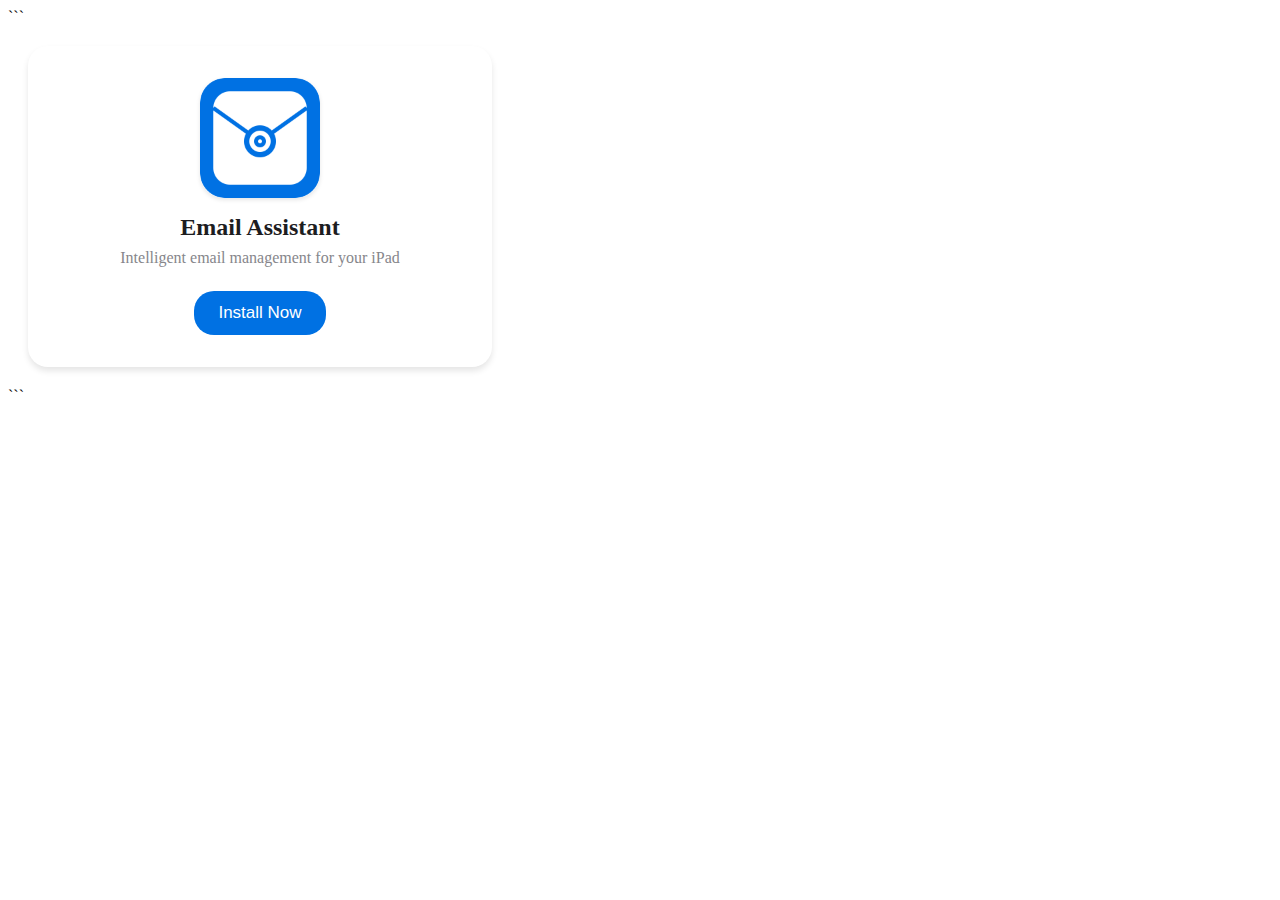
<file: Index.html>
```
<!DOCTYPE html>
<html lang="en">
<head>
    <meta charset="UTF-8">
    <meta name="viewport" content="width=device-width, initial-scale=1.0">
    <title>Email Assistant Installer</title>
    <meta name="apple-mobile-web-app-capable" content="yes">
    <meta name="apple-mobile-web-app-status-bar-style" content="black">
    <link rel="apple-touch-icon" href="icon.png">
    <link rel="stylesheet" href="styles.css">
</head>
<body>
    <div id="installer">
        <div class="install-container">
            <img src="icon.png" alt="Email Assistant" class="app-icon">
            <h1>Email Assistant</h1>
            <p>Intelligent email management for your iPad</p>
            <button id="installButton" class="install-button">
                Install Now
            </button>
        </div>
    </div>
    <script src="installer.js"></script>
</body>
</html>
```
</file>
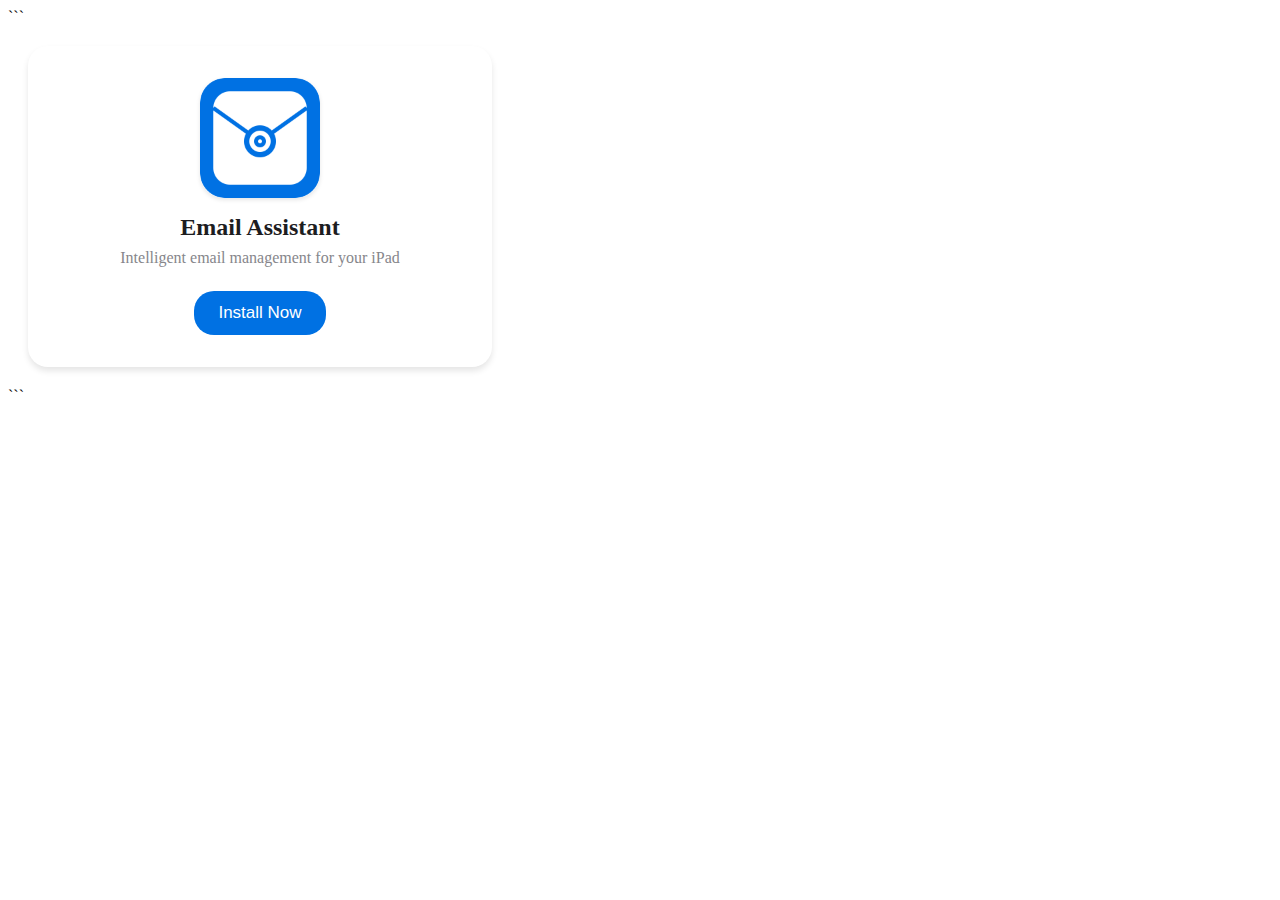
<file: index.html>
```
<!DOCTYPE html>
<html lang="en">
<head> 
   <meta charset="UTF-8">
<meta name="viewport" content="width=device-width, initial-scale=1.0">
<title>Email Assistant</title>

<!-- iOS specific tags -->
<meta name="apple-mobile-web-app-capable" content="yes">
<meta name="mobile-web-app-capable" content="yes">
<meta name="apple-mobile-web-app-status-bar-style" content="black">
<meta name="apple-mobile-web-app-title" content="Email Assistant">
<meta name="apple-mobile-web-app-capable" content="yes">

<!-- iOS icons -->
<link rel="apple-touch-icon" href="icon-180.png">
<link rel="apple-touch-icon" sizes="180x180" href="icon-180.png">
<link rel="apple-touch-icon" sizes="152x152" href="icon-152.png">
<link rel="apple-touch-icon" sizes="120x120" href="icon-120.png">

<!-- Standard icon fallback -->
<link rel="icon" type="image/png" href="icon-180.png">

<link rel="stylesheet" href="styles.css">
</head>
<body>
    <div id="installer">
        <div class="install-container">
            <img src="icon-180.png" alt="Email Assistant" class="app-icon">
            <h1>Email Assistant</h1>
            <p>Intelligent email management for your iPad</p>
            <button id="installButton" class="install-button">
                Install Now
            </button>
        </div>
    </div>
    <script src="installer.js"></script>
</body>
</html>
```
</file>
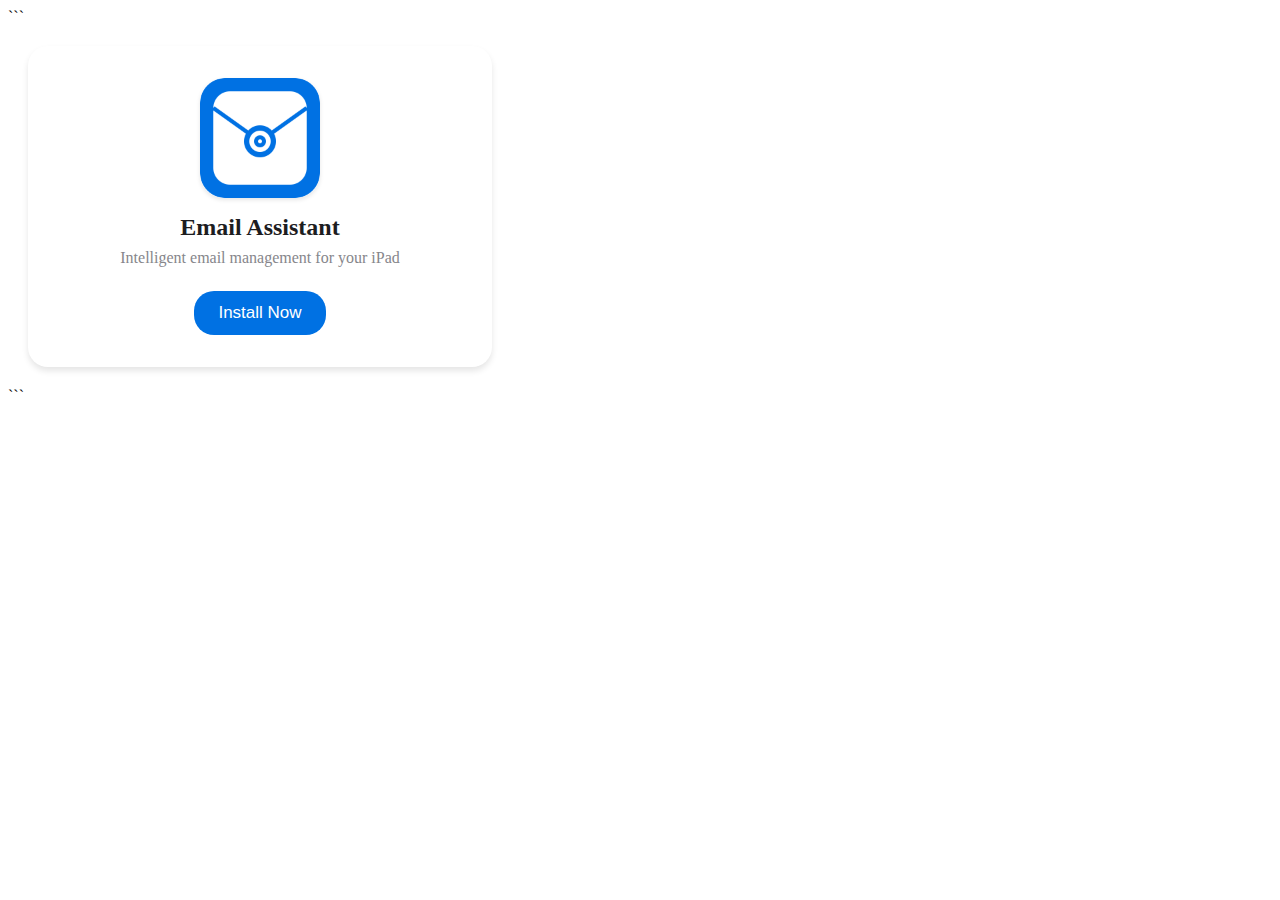
<file: app.html>
```html
<!DOCTYPE html>
<html lang="en">
<head>
    <meta charset="UTF-8">
    <meta name="viewport" content="width=device-width, initial-scale=1.0, maximum-scale=1.0, user-scalable=no">
    <title>Email Assistant</title>
    <meta name="apple-mobile-web-app-capable" content="yes">
    <meta name="apple-mobile-web-app-status-bar-style" content="black">
    <meta name="mobile-web-app-capable" content="yes">
    <title>Email Assistant</title>
    <link rel="apple-touch-icon" sizes="180x180" href="icon-180.png">
    <link rel="stylesheet" href="styles.css">
</head>
<body class="app-mode">
    <div id="emailAssistant" class="app-container">
        <h1>Email Assistant</h1>
        <div id="status" class="status-message">
            Initializing Email Assistant...
        </div>
    </div>
    <script src="bridge.js"></script>
    <script src="app.js"></script>
</body>
</html>
```
</file>
<file: styles.css>
```css
body {
    margin: 0;
    padding: 0;
    font-family: -apple-system, system-ui, BlinkMacSystemFont, "Segoe UI", Roboto, "Helvetica Neue", Arial, sans-serif;
    background: #f5f5f7;
    min-height: 100vh;
    display: flex;
    align-items: center;
    justify-content: center;
}

.install-container {
    background: white;
    padding: 2rem;
    border-radius: 20px;
    box-shadow: 0 4px 6px rgba(0, 0, 0, 0.1);
    text-align: center;
    max-width: 90%;
    width: 400px;
    margin: 20px;
}

.app-icon {
    width: 120px;
    height: 120px;
    border-radius: 24px;
    margin-bottom: 1rem;
    box-shadow: 0 2px 4px rgba(0, 0, 0, 0.1);
}

h1 {
    margin: 0;
    color: #1d1d1f;
    font-size: 24px;
}

p {
    color: #86868b;
    margin: 0.5rem 0 1.5rem;
}

.install-button {
    background: #0071e3;
    color: white;
    border: none;
    padding: 12px 24px;
    border-radius: 20px;
    font-size: 17px;
    font-weight: 500;
    cursor: pointer;
    transition: background-color 0.2s;
}

.install-button:hover {
    background: #0077ED;
}

.install-steps {
    display: none;
    text-align: left;
    margin-top: 1rem;
    padding-top: 1rem;
    border-top: 1px solid #d2d2d7;
}

.install-steps.visible {
    display: block;
}

.step {
    margin: 0.8rem 0;
    display: flex;
    align-items: center;
    gap: 0.8rem;
    color: #1d1d1f;
}

.step-number {
    background: #0071e3;
    color: white;
    width: 24px;
    height: 24px;
    border-radius: 12px;
    display: flex;
    align-items: center;
    justify-content: center;
    font-size: 14px;
    flex-shrink: 0;
}

@media (max-width: 480px) {
    .install-container {
        padding: 1.5rem;
    }
    
    .app-icon {
        width: 100px;
        height: 100px;
    }
}

/* App Mode Styles */
.app-mode {
    background: #f5f5f7;
    margin: 0;
    padding: 0;
    height: 100vh;
    overflow-y: auto;
    -webkit-overflow-scrolling: touch;
}

.app-container {
    max-width: 100%;
    padding: 16px;
    margin: 0 auto;
}

/* Login Interface */
.login-container {
    background: white;
    padding: 24px;
    border-radius: 12px;
    box-shadow: 0 2px 4px rgba(0, 0, 0, 0.1);
    margin: 20px auto;
    max-width: 400px;
}

.login-form {
    display: flex;
    flex-direction: column;
    gap: 16px;
}

.form-group {
    display: flex;
    flex-direction: column;
    gap: 8px;
}

.form-group label {
    font-size: 14px;
    color: #333;
    font-weight: 500;
}

.form-group input {
    padding: 12px;
    border: 1px solid #ddd;
    border-radius: 8px;
    font-size: 16px;
    appearance: none;
}

.login-button {
    background: #0071e3;
    color: white;
    padding: 12px;
    border: none;
    border-radius: 8px;
    font-size: 16px;
    font-weight: 500;
    cursor: pointer;
}

/* Email Interface */
.email-interface {
    display: flex;
    flex-direction: column;
    gap: 16px;
    padding-bottom: 20px;
}

.header {
    display: flex;
    justify-content: space-between;
    align-items: center;
    padding: 16px;
    background: white;
    border-radius: 12px;
    box-shadow: 0 2px 4px rgba(0, 0, 0, 0.1);
}

.header h2 {
    margin: 0;
    font-size: 20px;
    color: #1d1d1f;
}

.refresh-button {
    background: #0071e3;
    color: white;
    padding: 8px 16px;
    border: none;
    border-radius: 8px;
    font-size: 14px;
    font-weight: 500;
    cursor: pointer;
}

.email-list {
    background: white;
    border-radius: 12px;
    box-shadow: 0 2px 4px rgba(0, 0, 0, 0.1);
    overflow: hidden;
}

.email-item {
    padding: 16px;
    border-bottom: 1px solid #e0e0e0;
    background: white;
}

.email-header {
    display: flex;
    justify-content: space-between;
    margin-bottom: 8px;
}

.email-sender {
    font-weight: 600;
    color: #1a1a1a;
}

.email-date {
    color: #666;
    font-size: 0.9em;
}

.email-subject {
    font-weight: 500;
    margin-bottom: 4px;
}

.email-preview {
    color: #666;
    font-size: 0.9em;
}

.no-emails {
    padding: 20px;
    text-align: center;
    color: #666;
}

.email-error {
    padding: 20px;
    text-align: center;
    color: #dc2626;
    background: #fee2e2;
}

.email-item:last-child {
    border-bottom: none;
}

.status-message {
    text-align: center;
    color: #666;
    padding: 8px;
    font-size: 14px;
    background: rgba(0, 0, 0, 0.05);
    border-radius: 8px;
    margin: 8px 0;
}

/* iOS Specific Adjustments */
@supports (-webkit-touch-callout: none) {
    .app-mode {
        padding-top: env(safe-area-inset-top);
        padding-bottom: env(safe-area-inset-bottom);
    }
    
    input {
        font-size: 16px !important; /* Prevents zoom on focus */
    }
}

```
</file>
